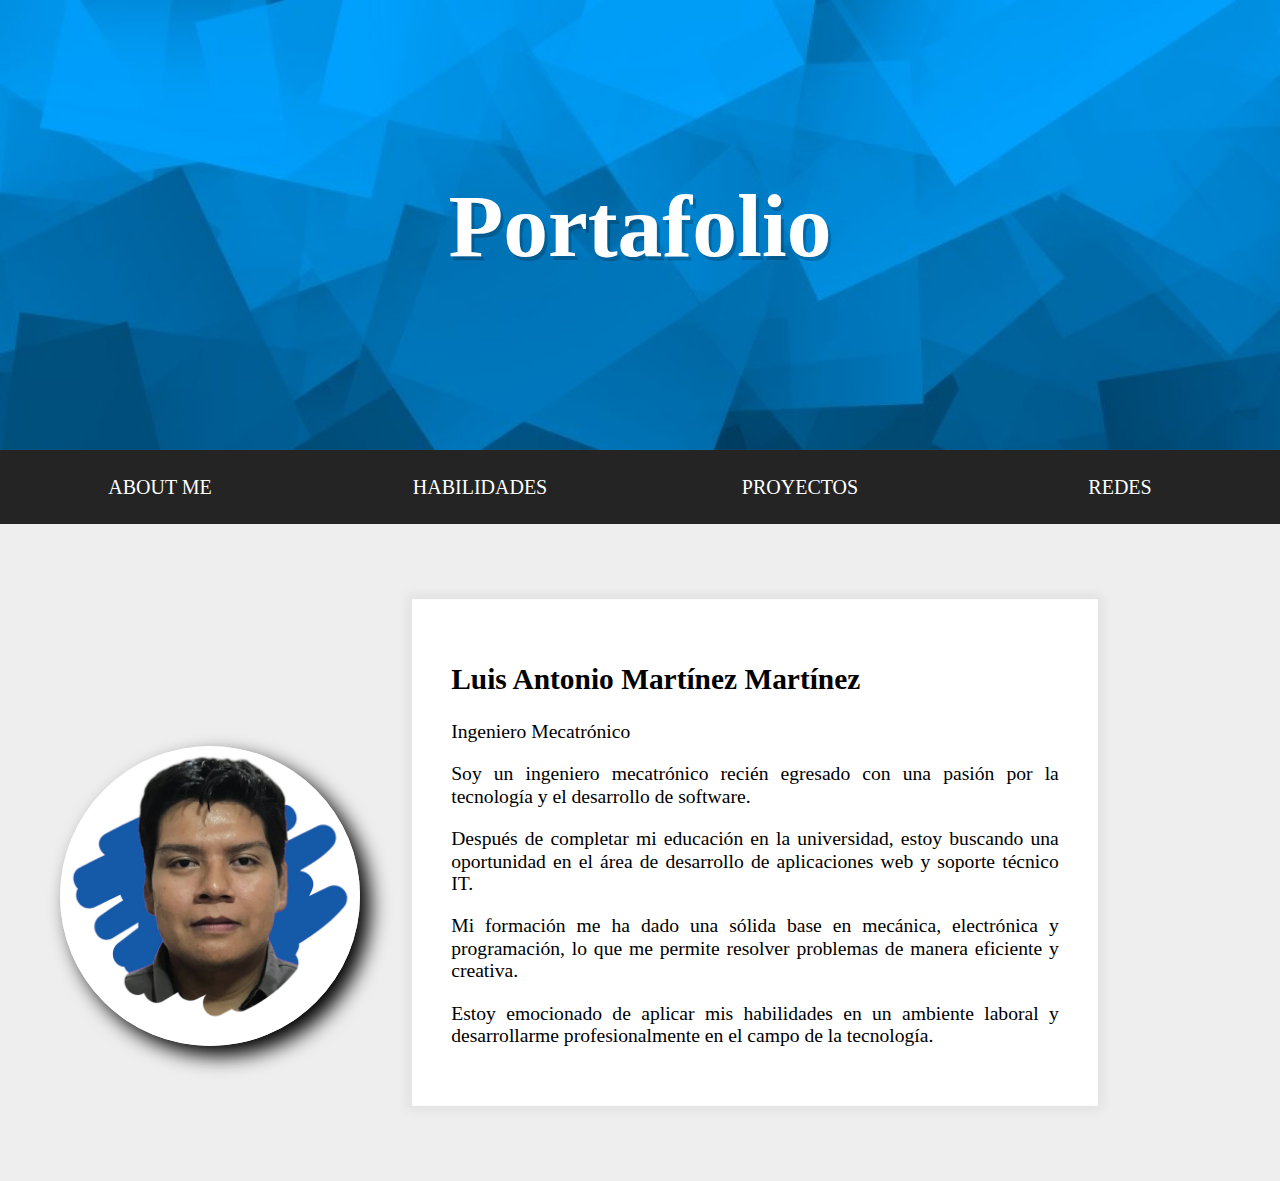
<file: index.html>
<!DOCTYPE html>
<html lang="en">
<head>
  <meta charset="UTF-8">
  <title>Document</title>
  <link rel="stylesheet" href="./archivos/style-FINISHED.css">
</head>
<body>

  <header>
    <h1>Portafolio</h1>
  </header>
 
  <nav id="main" >
    <ul>
      <li class="logo"><a href="#">INICIO</a></li>
      
      <li><a href="#">About  Me</a></li>
      <li><a href="./habilidades/index-FINISHED.html">Habilidades</a></li>
      <li><a href="./proyectos/index-FINISHED.html">Proyectos</a></li>
      <li><a href="./Redes/index-FINISHED.html">Redes</a></li>
    </ul>
  </nav>
  <style>
    
  </style>
   <img class="Caja-imagenPerfil" src="./archivos/luis3.jpg">

  <div class="site-wrap">
    <h2>Luis Antonio Martínez Martínez</h2>
    <strong>Ingeniero Mecatrónico</strong>
    <p>Soy un ingeniero mecatrónico recién egresado con una pasión por la tecnología y el desarrollo de software. </p>
    <p>Después de completar mi educación en la universidad, estoy buscando una oportunidad en el área de desarrollo de aplicaciones web y soporte técnico IT. </p>
    <p>Mi formación me ha dado una sólida base en mecánica, electrónica y programación, lo que me permite resolver problemas de manera eficiente y creativa.</p>
    <p>Estoy emocionado de aplicar mis habilidades en un ambiente laboral y desarrollarme profesionalmente en el campo de la tecnología.</p>
  </div>

  <script>
    // Regresa al inico
    const nav = document.querySelector('#main');
    let topOfNav = nav.offsetTop;
    function fixNav() {
      if (window.scrollY >= topOfNav) {
        document.body.style.paddingTop = nav.offsetHeight + 'px';
        document.body.classList.add('fixed-nav');
      } else {
        document.body.classList.remove('fixed-nav');
        document.body.style.paddingTop = 0;
      }
    }

    window.addEventListener('scroll', fixNav);
  /*Luz de navagacion*/
  const triggers = document.querySelectorAll('nav a');
  const highlight = document.createElement('span');
  highlight.classList.add('highlight');
  document.body.appendChild(highlight);

  function highlightLink() {
    const linkCoords = this.getBoundingClientRect();
    console.log(linkCoords);
    const coords = {
      width: linkCoords.width,
      height: linkCoords.height,
      top: linkCoords.top + window.scrollY,
      left: linkCoords.left + window.scrollX
    };

    highlight.style.width = `${coords.width}px`;
    highlight.style.height = `${coords.height}px`;
    highlight.style.transform = `translate(${coords.left}px, ${coords.top}px)`;

  }

  /*triggers.forEach(a => a.addEventListener('mouseenter', highlightLink));
  /*Luz de nav*/
  document.querySelectorAll('nav a').forEach(a => a.addEventListener('mouseover', highlightLink));
  </script>


</body>
</html>
</file>
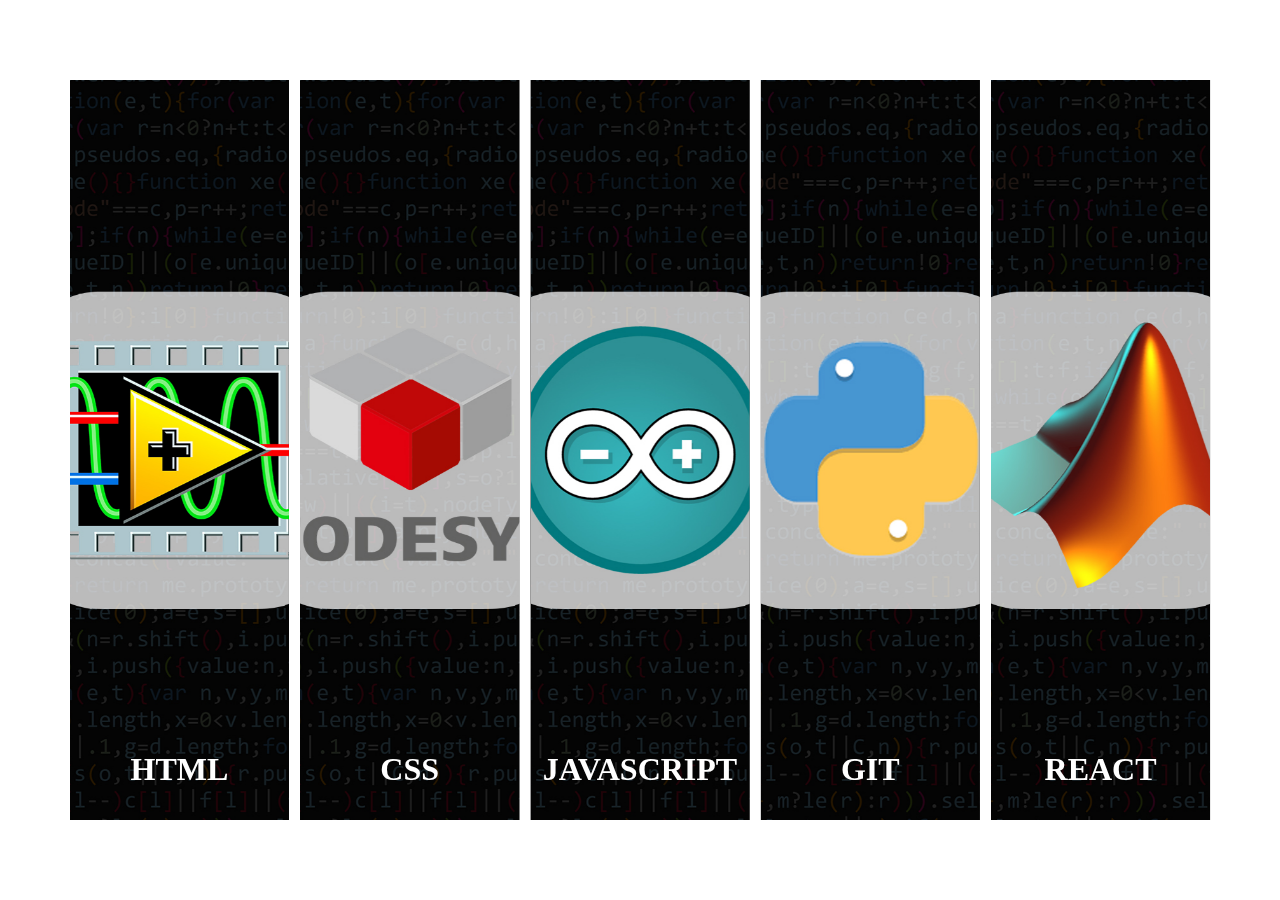
<file: proyectos/index.html>
<!DOCTYPE html>
<html lang="pt-BR">

<head>
  <meta charset="UTF-8">
  <title>Fullscreen Slider - @programador.cs</title>
  <link rel='stylesheet' href='https://fonts.googleapis.com/css?family=Open+Sans'>
  <link rel="stylesheet" href="./styles/style.css">

</head>

<body>
  <div class="conteudo-geral js-conteudo-geral">
    <div class="componente-interno-geral">
      <div class="componente">
        <div class="componente-sem-rolagem">
          <div class="componente-interno">
            <div class="componente-fundo-imagem"></div>
            <div class="componente-visual-inicial">
              <h2 class="componente-titulo">HTML</h2>
            </div>
            <div class="componente-content">
              <div class="componente-text">HTML</div>
              <div class="componente-botao-fechar"></div>
            </div>
          </div>
        </div>
        <div class="componente-index">
          <div class="componente-index-back">1</div>
          <div class="componente-index-front">
            <div class="componente-index-overlay" data-index="1">1</div>
          </div>
        </div>
      </div>
      <div class="componente">
        <div class="componente-sem-rolagem">
          <div class="componente-interno">
            <div class="componente-fundo-imagem"></div>
            <div class="componente-visual-inicial">
              <h2 class="componente-titulo">CSS</h2>
            </div>
            <div class="componente-content">
              <div class="componente-text">CSS</div>
              <div class="componente-botao-fechar"></div>
            </div>
          </div>
        </div>
        <div class="componente-index">
          <div class="componente-index-back">2</div>
          <div class="componente-index-front">
            <div class="componente-index-overlay" data-index="2">2</div>
          </div>
        </div>
      </div>
      <div class="componente">
        <div class="componente-sem-rolagem">
          <div class="componente-interno">
            <div class="componente-fundo-imagem"></div>
            <div class="componente-visual-inicial">
              <h2 class="componente-titulo">Javascript</h2>
            </div>
            <div class="componente-content">
              <div class="componente-text">Javascript</div>
              <div class="componente-botao-fechar"></div>
            </div>
          </div>
        </div>
        <div class="componente-index">
          <div class="componente-index-back">3</div>
          <div class="componente-index-front">
            <div class="componente-index-overlay" data-index="3">3</div>
          </div>
        </div>
      </div>
      <div class="componente">
        <div class="componente-sem-rolagem">
          <div class="componente-interno">
            <div class="componente-fundo-imagem"></div>
            <div class="componente-visual-inicial">
              <h2 class="componente-titulo">GIT</h2>
            </div>
            <div class="componente-content">
              <div class="componente-text">GIT</div>
              <div class="componente-botao-fechar"></div>
            </div>
          </div>
        </div>
        <div class="componente-index">
          <div class="componente-index-back">4</div>
          <div class="componente-index-front">
            <div class="componente-index-overlay" data-index="4">4</div>
          </div>
        </div>
      </div>
      <div class="componente">
        <div class="componente-sem-rolagem">
          <div class="componente-interno">
            <div class="componente-fundo-imagem"></div>
            <div class="componente-visual-inicial">
              <h2 class="componente-titulo">React</h2>
            </div>
            <div class="componente-content">
              <div class="componente-text">React</div>
              <div class="componente-botao-fechar"></div>
            </div>
          </div>
        </div>
        <div class="componente-index">
          <div class="componente-index-back">5</div>
          <div class="componente-index-front">
            <div class="componente-index-overlay" data-index="5">5</div>
          </div>
        </div>
      </div>
    </div>
  </div>

  <script src="./script/script.js"></script>

</body>

</html>
</file>
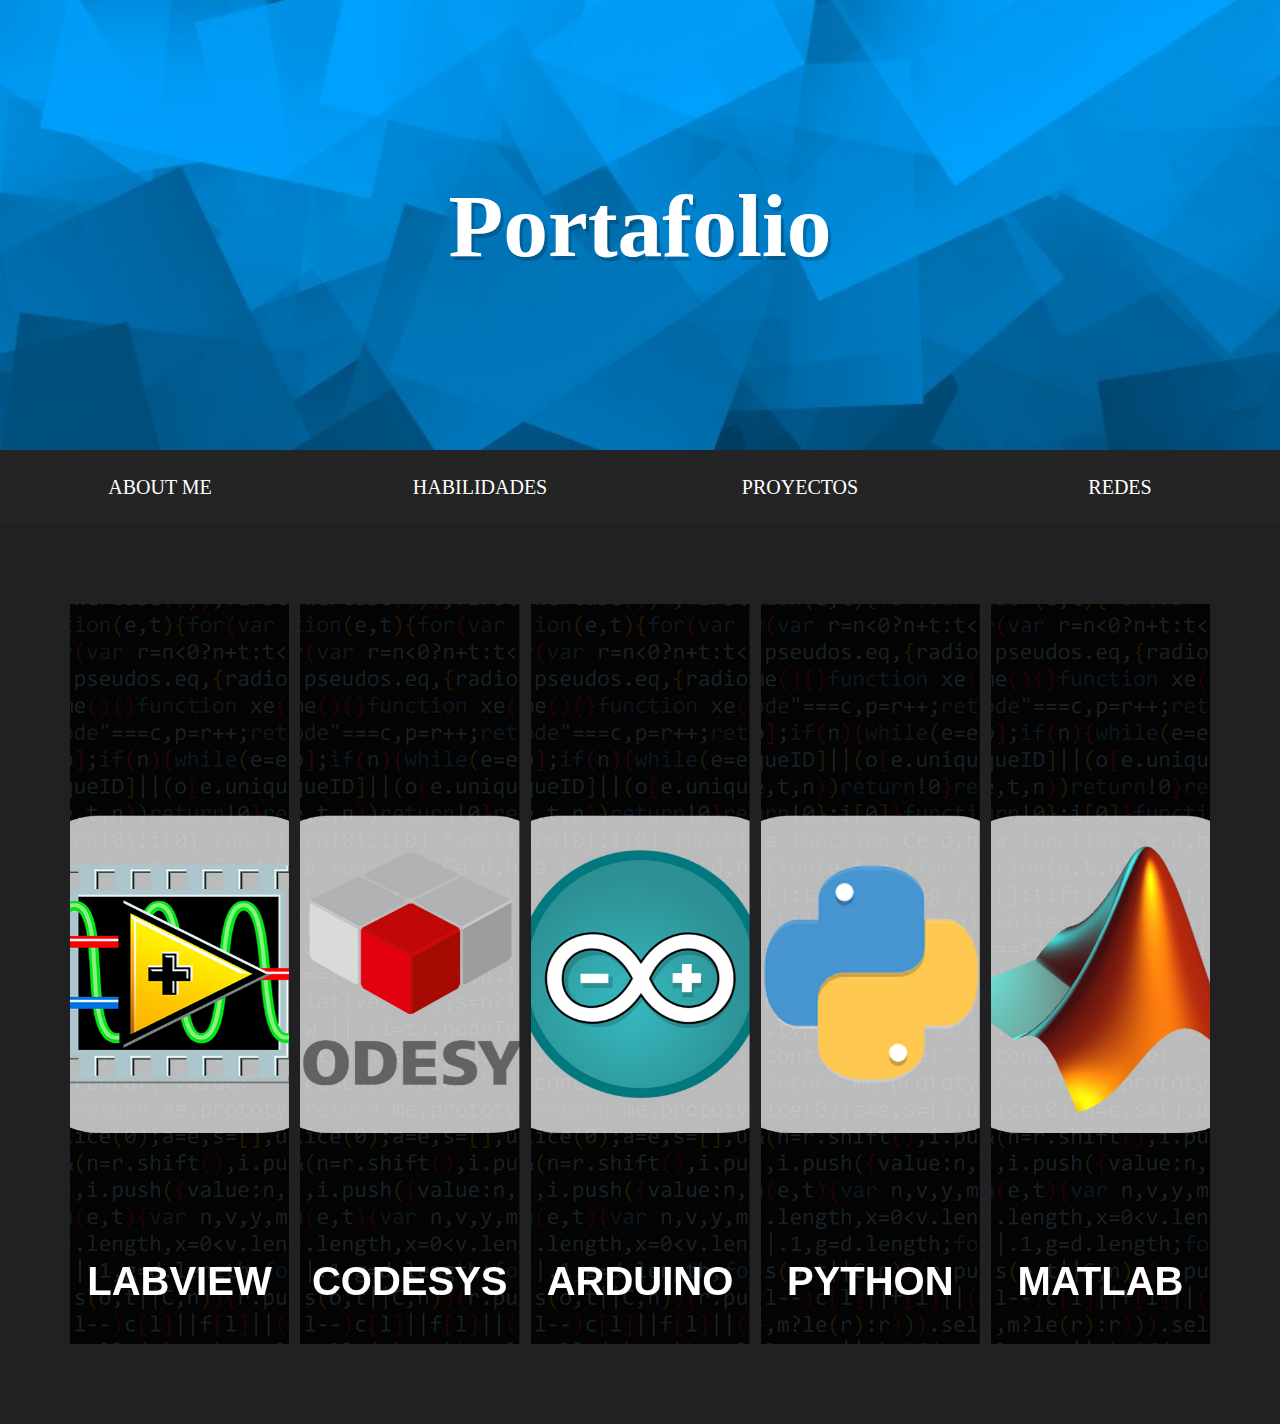
<file: proyectos/index-FINISHED.html>
<!DOCTYPE html>
<html lang="en">
<head>
  <meta charset="UTF-8">
  <title>Document</title>
  <link rel="stylesheet" href="style-FINISHED.css">
  <link rel="stylesheet" href="./styles/style.css">
</head>

<body>
  <header>
    <h1>Portafolio</h1>
  </header>
  <nav id="main">
    <ul>
      <li class="logo"><a href="#">INICIO</a></li>
      <li><a href="../index.html">About Me</a></li>
      <li><a href="../habilidades/index-FINISHED.html">Habilidades</a></li>
      <li><a href="#">Proyectos</a></li>
      <li><a href="../Redes/index-FINISHED.html">Redes</a></li>
    </ul>
  </nav>
  <div class="cuerpo">
    <div class="conteudo-geral js-conteudo-geral">
      <div class="componente-interno-geral">
        <div class="componente">
          <div class="componente-sem-rolagem">
            <div class="componente-interno">
              <div class="componente-fundo-imagem"></div>
              <div class="componente-visual-inicial">
                <h2 class="componente-titulo">Labview</h2>
              </div>
              <div class="componente-content">
                <div class="componente-text">Labview</div>
                <div class="componente-botao-fechar"></div>
              </div>
            </div>
          </div>
        </div>
        <div class="componente">
          <div class="componente-sem-rolagem">
            <div class="componente-interno">
              <div class="componente-fundo-imagem"></div>
              <div class="componente-visual-inicial">
                <h2 class="componente-titulo">Codesys</h2>
              </div>
              <div class="componente-content">
                <div class="componente-text">Clasificador de cajas por colores</div>
                <h2 class="text">Automatización</h2>
                <p class="text">Se desarrollo en Factory I/O (software para la automatización en tiempo real) una estación clasificadora
                  de piezas por colores, la cual fue programada en el software Codesys.</p>
                  <p class="text">Se busca implementar este sistema en las grandes industrias de tal forma que se puedan reducir
                    tiempos y optimizar todo el proceso de clasificación de distintos objetos, piezas, según sea el ámbito
                    en el que se aplique. De igual manera se prevee un beneficio sobresaliente para los operarios de tal
                    forma que los riesgos de accidentes se disminuyan.
                    </p>
                    <strong class="text">Desarrollo</strong>
                    <p class="text">En base a la problemática previamente establecida se realizó la automatización del proceso de
                      clasificación en este caso de piezas por colores. Dicho proceso se realizó mediante el uso de 2
                      softwares, Codesys y Factory I/O.
                      </p>
                      <img class="imgContenido3" src="./codesys/variables.png">
                      <p class="text2">Clasificación de las variables de Codesys y Factory.</p>
                      <p class="text">El proceso funciona de la siguiente forma:</p>
                      <p class="lista">Tablero: el tablero es en donde se encuentra nuestro centro de control de todo el proceso y
                        los elementos presentes en el son los siguientes.
                        </p>
                      <img class="imgContenido" src="./codesys/plc1.png">
                      <p class="text2">Tablero de control en Codesys</p>
                      <p class="lista">Inicio: su función es dar comienzo a todo el proceso, al momento de estar activo se visualiza
                        la luz verde en un estado ON.</p>
                        <p class="lista">Stop: detiene el proceso de manera precisa, paralizando todo tal cual se encuentra, al estar
                          activo se visualiza la luz naranja en un estado ON, para salir de este estado hay que dar inicio
                          de nueva cuenta y el proceso continua desde donde se había quedado.</p>
                        <p class="lista">Reset: regresa los brazos a su estado OFF y reinicia los contadores, al estar activo se visualiza
                          la luz amarilla en estado ON y queda listo para volver a iniciar.
                        </p>
                        <p class="lista">Paro de emergencia: detiene todo el proceso inmediatamente y comienza a sonar la alarma
                          indicando que está en estado ON, al estar activo este estado es imposible iniciar el proceso ya
                          que bloquea los 3 botones antes mencionados dejándolos inactivos hasta que el botón de paro
                          sea desactivado. Al desactivarlo el proceso estará detenido en espera de la señal de inicio.</p>
                        <p class="lista">Contadores: suma +1 y se visualizan en los distintos displays correspondientes a la pieza que
                          se detecte por el sensor. La visualización es posible observarla en la parte inferior del tablero
                          de control.</p>
                          <img class="imgContenido" src="./codesys/plc2.png">
                        <p class="text2">Bloque de función Contadores en Codesys</p>
                        <p class="lista">Banda de inicio: encargada de que las piezas que están sobre ella lleguen a la segunda banda.
                          Su funcionamiento depende del estado activo en el tablero de control y también de las
                          condiciones puestas en la programación mismas que mandan la señal para que al momento
                          en que una pieza pasa por el vision sensor se activa un TOF en la banda 1 y permanece enclavado hasta que el brazo que salió para clasificar a la pieza se retraiga y se repite ese
                          proceso n veces.</p>
                          <img class="imgContenido" src="./codesys/plc3.png">
                        <p class="text2">Bloque de función de inicio en Codesys</p>
                        <p class="lista">Detección de piezas: parte del proceso encargada de activar el movimiento de cualquiera de
                          los 3 brazos, 1 a la vez, dependiendo que pieza sea censada por el vision sensor.</p>
                          <img class="imgContenido" src="./codesys/plc4.png">
                          <p class="text2">Detección de piezas en Codesys</p>
                          <p class="lista">Banda 2 (brazos): al momento que la banda de cualquiera de los 3 brazos se activa manda
                            una señal y activa en conjunto a su banda correspondiente para transportar la pieza a su
                            destino, estas están programas con un TON de modo que al llegar la pieza al brazo se active
                            su respectiva banda y activando a su vez las bandas finales.</p>
                            <img class="imgContenido" src="./codesys/plc5.png">
                            <p class="text2">Pou de la segunda banda en Codesys</p>
                            <p class="lista">Final bandas: En esta etapa es la parte final de las bandas, las encargadas de hacer llegar las
                              piezas a los contendores asignados.</p>
                              <img class="imgContenido" src="./codesys/plc6.png">
                              <p class="text2">Pou de las Bandas transportadoras finales en Codesys.</p>
                              <img class="imgContenido" src="./codesys/plc7.png">
                              <img class="imgContenido" src="./codesys/plc8.png">
                              <p class="text2">PLC_PRG</p>
                            <h2 class="text">Diagrama de flujo</h2>
                            <img class="imgContenido" src="./codesys/flujo.png">
                            <img class="imgContenido" src="./codesys/simu.png">
                            <p class="text2">Clasificadora de piezas en Factory</p>
                            
                <div class="componente-botao-fechar"></div>
              </div>
            </div>
          </div>
        </div>

          <div class="componente">
            <div class="componente-sem-rolagem">
              <div class="componente-interno">
                <div class="componente-fundo-imagem"></div>
                <div class="componente-visual-inicial">
                  <h2 class="componente-titulo">Arduino</h2>
                </div>
                <div class="componente-content">
                  <div class="componente-text">Arduino como tarjeta de adquisición de señales</div>
                  <h2 class="text"> Procesamiento de señales en el dominio del tiempo</h2>
                  <p class="text">Para utliza a arduino como una tarjeta de adquisicion vamos a subir el .ino que 
                    nos va a permitir hacer uso del arduino y pósteriormente realizar la conexion en matlab con el puerto COM
                    correspondiente.
                  </p>
                  <strong class="text">Actividades a desarrollar:</strong>
                  <p class="textL">1.- Desarrollar en MATLAB-ARDUINO una interfaz de adquisición de datos. En la pantalla
                    se debe desplegar en tiempo real la gráfica de la señal adquirida, el eje x debe ser
                    respecto al tiempo. Los datos adquiridos se deben almacenar en un archivo.
                    El sistema de adquisición se debe detener al terminar de muestrear.
                    La frecuencia de muestreo Fs= 51.2 Hz, y el número de muestras N= 1024</p>
                    <p class="textL">2.- Generar una señal cuadrada unipolar de 2 volts pico-pico a 1 Hz.
                    </p>
                    <p class="textL">3.-Implementar un filtro antialiasing de acuerdo a las características de la señal a
                      muestrear.
                      </p>
                    <p class="textL">4.- Adquirir, graficar en MATLAB y almacenar los datos en un archivo.
                    </p>
                    <div class="espacio">
                    <strong class="text">CASO DE ESTUDIO 1:</strong>
                    <p class="textL">1.- Seleccionar un segmento de 1024 datos de la señal almacenada.
                    </p>
                    <p class="textL">2.- Graficar en MATLAB el segmento seleccionado de la señal.</p>
                    <p class="textL">3.- Obtener y graficar en MATLAB el espectro de frecuencia de los 1024 datos
                      seleccionados.</p>
                    <p class="textL">4.- Obtener y graficar en AUTOSIGNAL el espectro de frecuencia de los 1024 datos
                      seleccionados.</p>
                    </div>
                    <div class="espacio">
                    <strong class="text">CASO DE ESTUDIO 2:</strong>
                    <p class="textL">1.- Seleccionar un segmento de 1000 datos de la señal almacenada.</p>
                    <p class="textL">2.- Graficar en MATLAB el segmento seleccionado de la señal.</p>
                    <p class="textL">3.- Obtener y graficar en MATLAB el espectro de frecuencia de los 1000 datos
                      seleccionados.
                      </p>
                    <p class="textL">4.- Obtener y graficar en AUTOSIGNAL el espectro de frecuencia de los 1000 datos
                      seleccionados.</p>
                    </div>
                    <div class="espacio">
                    <strong class="text">CASO DE ESTUDIO 3:</strong>
                    <p class="textL">1.- Seleccionar un segmento de 130 datos de la señal almacenada
                    </p>
                    <p class="textL">2.- Graficar en MATLAB el segmento seleccionado de la señal.</p>
                    <p class="textL">3.- Obtener y graficar en MATLAB el espectro de frecuencia de los 130 datos
                      seleccionados.
                      </p>
                    <p class="textL">4.- Obtener y graficar en AUTOSIGNAL el espectro de frecuencia de los 130 datos
                      seleccionados</p>
                    </div>
                    <div class="espacio">
                    <strong class="text">Características de la señal adquirida:</strong>
                    <p class="textL">Forma de onda: Cuadrada</p>
                    <p class="textL">Amplitud:1.99 v</p>
                    <p class="textL">Frecuencia:1 Hz</p>
                    <p class="textL">Período: 1 s</p>
                    </div>
                    <div class="espacio">
                      <strong class="text">Características del filtro antialiasing:</strong>
                      <p class="textL">Nombre del tipo de filtro: Pasivo pasa bajos</p>
                      <p class="textL">Frecuencia de corte: 5 Hz</p>
                      </div>
                    <p class="text">Diagrama electrónico y cálculos del filtro antialiasing:</p>
                    <p class="text">Cálculo:</p>
                    <div class="centro">
                      <img class="imgContenido" src="./arduino/formula.png">
                    </div>
                    <p class="text">Diagrama</p>
                    <div class="centro">
                      <img class="imgContenido" src="./arduino/filtro.png">
                    </div>
                    <p class="text">Código de MATLAB (comentado):</p>
                    <div class="centro">
                      <img class="imgContenido" src="./arduino/codeMat1.png">
                      <img class="imgContenido" src="./arduino/codeMat2.png">
                    </div>
                    
                    <div class="centro">
                      <strong class="text">Resultado Caso 1</strong>
                      <img class="imgContenido" src="./arduino/GUI1.png">
                      <p class="text">Gráfica en MATLAB de 1024 muestras de señal adquirida</p>
                      <img class="imgContenido" src="./arduino/GUI2.png">
                      <p class="text">Espectro de señal en MATLAB de 1024 muestras de señal adquirida</p>
                      <img class="imgContenido" src="./arduino/GUI3.png">
                      <p class="text">Espectro de señal en AUTOSIGNAL de 1024 muestras de señal adquirida</p>
                    </div>
                    
                    <div class="centro">
                      <strong class="text">Resultado Caso 2</strong>
                      <img class="imgContenido" src="./arduino/GUI4.png">
                      <p class="text">Gráfica en MATLAB de 1000 muestras de señal adquirida:</p>
                      <img class="imgContenido" src="./arduino/GUI5.png">
                      <p class="text">Espectro de señal en MATLAB de 1000 muestras de señal adquirida</p>
                      <img class="imgContenido" src="./arduino/GUI6.png">
                      <p class="text">Espectro de señal en AUTOSIGNAL de 1000 muestras de señal adquirida</p>
                    </div>
                    
                    <div class="centro">
                      <strong class="text">Resultado Caso 3</strong>
                      <img class="imgContenido" src="./arduino/GUI7.png">
                      <p class="text">Gráfica en MATLAB de 130 muestras de señal adquirida</p>
                      <img class="imgContenido" src="./arduino/GUI8.png">
                      <p class="text">Espectro de señal en MATLAB de 130 muestras de señal adquirida</p>
                      <img class="imgContenido" src="./arduino/GUI9.png">
                      <p class="text">Espectro de señal en AUTOSIGNAL de 130 muestras de señal adquirida</p>
                    </div>
                    <strong class="text">Conclusión</strong>
                    <p class="text">Los resultados fueron los esperados, ya que la FFT nos muestra en la gráfica un pico
                      predominante la cual fue de 1hz, sin embargo, la amplitud baja a la hora de aplicar la FFT a
                      casi la mitad. Al reducir el número de muestras la gráfica de la FFT es menos exacta en los
                      resultados.
                      </p>
                    <p class="text">La transformada rápida de Fourier nos ayuda a encontrar todas las frecuencias que se
                      encuentran en nuestra señal muestreada, mostrándonos gráficamente cuáles
                      predominan; es interesante saber que, aunque no nos demos cuenta las señales que
                      obtenemos y creemos que es únicamente de una frecuencia que establecemos contiene
                      múltiples señales que pueden afectar en nuestros análisis.
                      </p>
                  <div class="componente-botao-fechar"></div>
                </div>
              </div>
            </div>
          </div>

        <div class="componente">
          <div class="componente-sem-rolagem">
            <div class="componente-interno">
              <div class="componente-fundo-imagem"></div>
              <div class="componente-visual-inicial">
                <h2 class="componente-titulo">Python</h2>
              </div>
              <div class="componente-content">
                <div class="componente-text">Visión Artificial</div>
                  <h2 class="text">Detección de placas vehiculares</h2>
                  <p class="text">Primero importamos las librerías que usaremos escribiendo “import + nombre de la librería”.
                  </p>
                  <img class="imgContenido" src="./vision/librerias.png">
                  <p class="text">Podemos escribir “placa=[]”, esto significa que vamos a tener una variable llamada placa la cual
                    estará vacía al inicio (se ocupara más tarde).</p>
                  <p class="text">Hay dos formas por como podemos identificar a nuestra placa, uno usando la detección de
                    bordes por medio de “canny” o identificar la placa por medio de detección de colores usando
                    limites en escala HSV.</p>
                    <img class="imgContenido" src="./vision/moto.png">
                    <p class="text2">Visión con contornos, Vision con colores HSV</p>
                    <p class="text">Una vez teniendo los valores del color que quiero, escribo los limites inferiores y
                      superiores buscando que los valores que obtuve queden en medio.
                      </p>
                      <img class="imgContenido" src="./vision/limitColor.png">
                      <p class="text">Estos limites se guarda en una mascara para posteriormente aplicarle el algoritmo canny
                      </p>
                      <img class="imgContenido" src="./vision/mascara..png">
                      <img class="imgContenido2" src="./vision/maskPlaca..png">
                      <div class="caja">
                        <p class="text">Este es el resultado de la detección de
                          colores. Los bordes no esta bien definidos
                          por lo cual con la función cv2.dilate en
                          iterations=3 se engruesa un poco mas los
                          bordes.</p>
                      </div>
                      <p class="text">Usando la funcion “findContours” econtraremos los contornos que tengamos en la
                        variable “canny” donde tenemos la placa dectada.</p>
                        <img class="imgContenido" src="./vision/contornos..png">
                        <p class="text">Escribiremos un ciclo for para el findcontours y dentro del ciclo pondremos las funciones
                          cv2 “contourArea”, “boundingReact”, “arcLength”. que nos servirán para encontrar las
                          áreas que hay dentro de la máscara que se está analizando.</p>
                          <p class="text">Escribimos una línea de impresión de área, corremos el programa y en la consola
                            observamos las áreas que nos arroja. En mi caso pude notar que había un área muy
                            grande y las otras era menos. Entonces puse un condicional “if” poniendo como limite el
                            área mayor para que las áreas pequeñas no sean tomadas en cuenta.
                            </p>
                            <img class="imgContenido" src="./vision/area..png">
                            <p class="text">Y por último con la funcion cv2 “drawContours” dibujaremos el contorno de la placa sobre
                              la imagen original.</p>
                              <img class="imgContenido3" src="./vision/detec.png">
                              <p class="text">Al final como ya tenemos ubicada la placa, con la ayuda de pytesseract y Tesseract-OCR
                                haremos un recorte de la placa mediante la siguiente línea:</p>
                                <img class="imgContenido" src="./vision/xyPlaca.png">
                                <p class="text">Y con la siguiente línea se usará el aprendizaje de la base de datos de tesseract para
                                  detectar lo que está escrito dentro de la placa. </p>
                                  <img class="imgContenido" src="./vision/xyPlacaID.png">
                                <p class="text">Estos serían los resultados obtenidos:</p>
                                <img class="imgContenido" src="./vision/motoDetec.png">
                <div class="componente-botao-fechar"></div>
              </div>
            </div>
          </div>
        </div>
        <div class="componente">
          <div class="componente-sem-rolagem">
            <div class="componente-interno">
              <div class="componente-fundo-imagem"></div>
              <div class="componente-visual-inicial">
                <h2 class="componente-titulo">Matlab</h2>
              </div>
              <div class="componente-content">
                <div class="componente-text">Control difuso de un invernadero</div>
                <p class="text">La planta cuenta con un sensor de calor (lm35) el cual nos censa la temperatura del foco al
                  encenderse, la planta tratará de mantener la misma temperatura por lo que la luminiscencia del foco
                  será variable.
                  </p>
                  <p class="text">En esta ocasión se usará la Liberia fuzzy en Matlab para realizar el control difuso.</p>
                  <div class="centro">
                    <img class="imgContenido" src="./mat/fuzzy1.png">
                    <p class="text">Fuzzy general</p>
                  </div>
                  <p class="text"><bold>Funciones de membresía del error:</p></bold>
                    <img class="imgContenido" src="./mat/fuzzy2.png">
                  <p class="text"><bold>Funciones de membresía de la salida:</p></bold>
                    <img class="imgContenido" src="./mat/fuzzy3.png">
                  <div class="centro">
                    <img class="imgContenido" src="./mat/fuzzy4.png">
                    <p class="text">Parámetros del error MN</p>
                    <img class="imgContenido" src="./mat/fuzzy5.png">
                    <p class="text">Parámetros del error PN</p>
                    <img class="imgContenido" src="./mat/fuzzy6.png">
                    <p class="text">Parámetros del error z</p>
                    <img class="imgContenido" src="./mat/fuzzy7.png">
                    <p class="text">Parámetros del error PP</p>
                    <img class="imgContenido" src="./mat/fuzzy8.png">
                    <p class="text">Parámetros del error MP</p>
                    <img class="imgContenido" src="./mat/fuzzy9.png">
                    <p class="text">Función de salida apagado</p>
                    <img class="imgContenido" src="./mat/fuzzy10.png">
                    <p class="text">Función de salida MApagado</p>
                    <img class="imgContenido" src="./mat/fuzzy11.png">
                    <p class="text">Función de salida Mencendido.</p>
                    <img class="imgContenido" src="./mat/fuzzy12.png">
                    <p class="text">Función de salida Encendido</p>
                    <img class="imgContenido" src="./mat/fuzzy13.png">
                    <p class="text">Reglas</p>
                  </div>
                  <p class="text">Posterior a esto convertimos el archivo que nos dio Matlab a Arduino y subimos a nuestra placa
                    Arduino uno.</p>
                    <div class="centro">
                      <img class="imgContenido" src="./mat/fuzzy14.png">
                    </div>

                <div class="componente-botao-fechar"></div>
              </div>
            </div>
          </div>
        </div>
      </div>
  
    <script src="./script/script.js"></script>
  </div>
  </div>

  <script>
    // Regresa al inico
    const nav = document.querySelector('#main');
    let topOfNav = nav.offsetTop;
    function fixNav() {
      if (window.scrollY >= topOfNav) {
        document.body.style.paddingTop = nav.offsetHeight + 'px';
        document.body.classList.add('fixed-nav');
      } else {
        document.body.classList.remove('fixed-nav');
        document.body.style.paddingTop = 0;
      }
    }

    window.addEventListener('scroll', fixNav);
  /*Luz de navagacion*/
  const triggers = document.querySelectorAll('a');
  const highlight = document.createElement('span');
  highlight.classList.add('highlight');
  document.body.appendChild(highlight);

  function highlightLink() {
    const linkCoords = this.getBoundingClientRect();
    console.log(linkCoords);
    const coords = {
      width: linkCoords.width,
      height: linkCoords.height,
      top: linkCoords.top + window.scrollY,
      left: linkCoords.left + window.scrollX
    };

    highlight.style.width = `${coords.width}px`;
    highlight.style.height = `${coords.height}px`;
    highlight.style.transform = `translate(${coords.left}px, ${coords.top}px)`;

  }

  triggers.forEach(a => a.addEventListener('mouseenter', highlightLink));
  /*Luz de nav*/
  </script>


</body>
</html>
</file>
<file: archivos/style-FINISHED.css>
html {
  box-sizing: border-box;
  background: #eeeeee;
  font-family: 'helvetica neue';
  font-size: 20px;
  font-weight: 200;
}

body {
  margin: 0;
}

*, *:before, *:after {
  box-sizing: inherit;
}
.highlight {
  transition: all 0.2s;
  border-bottom: 2px solid rgba(255, 255, 255, 0);
  position: absolute;
  top: 0;
  background: rgba(255, 255, 255, 0);
  left: 0;
  z-index: 0.9;
  border-radius: 10px;
  display: block;
  box-shadow: 0 0 10px rgba(0, 0, 0, 0.89);
}
.site-wrap {
  display: inline-block;
  max-width: 700px;
  margin: 70px auto;
  margin-left: 40px;
  background: white;
  padding: 40px;
  text-align: justify;
  box-shadow: 0 0 10px 5px rgba(0, 0, 0, 0.05);
  transform: scale(0.98);
  transition: transform 0.5s;
}

body.fixed-nav .site-wrap {
  transform: scale(1);
}

header {
  text-align: center;
  height: 50vh;
  /*background: url(https://source.unsplash.com/GKN6rpDr0EI/960x640) bottom center no-repeat;*/
  background: url(./degradado.jpg);
  background-size: cover;
  display: flex;
  align-items: center;
  justify-content: center;
}
h1 {
  color: white;
  font-size: 7vw;
  text-shadow: 3px 4px 0 rgb(0 0 0 / 20%);
}

nav {
  background: rgba(8, 8, 8, 0.877);
  top: 0;
  width: 100%;
  transition:all 0.5s;
  position: relative;
  z-index: 1;
}

body.fixed-nav nav {
  position: fixed;
  box-shadow: 0 5px 0 rgba(0,0,0,0.1);
}
.Caja-imagenPerfil{
  width: 300px;
  height: 300px;
  border-radius: 50%;
  /*float: left;*/
  /*display: inline-block;*/
  margin-left: 60px;
  /*margin-top: 10%;*/
  box-shadow: 10px 10px 20px black;
}
nav ul {
  margin: 0;
  padding: 0;
  list-style: none;
  display: flex;
}

nav li {
  flex: 1;
  text-align: center;
  display: flex;
  justify-content: center;
  align-items: center;
}

li.logo {
  max-width: 0;
  overflow: hidden;
  background: white;
  transition: all 0.5s;
  font-weight: 600;
  font-size: 30px;
}
li.logo a {
  color: black;
}

.fixed-nav li.logo {
  max-width: 500px;
}
nav a {
  text-decoration: none;
  padding: 20px;
  display: inline-block;
  color: white;
  transition: all 0.2s;
  text-transform: uppercase;
}
.centro{
  display: inline-block;
  vertical-align: middle;
}
@media screen and (max-width: 480px) {
  header {
    height: 5vh;
    display: block;
  }
}
</file>
<file: proyectos/styles/style.css>
*,
*:before,
*:after {
  box-sizing: border-box;
  margin: 0;
  padding: 0;
}

.cuerpo {
  background: #212123;
  font-family: "Open Sans", Helvetica, Arial, sans-serif, "helvetica neue";
}

.conteudo-geral {
  position: relative;
  overflow: hidden;
  height: 100vh;
  padding: 80px 70px;
}
.componente-interno-geral {
  position: relative;
  /*height: 100%;*/
  height: 100%;
}
.componente-interno-geral:hover .componente-fundo-imagem:after {
  opacity: 1;
}

.componente {
  position: absolute;
  left: 0;
  top: 0;
  width: 19.2%;
  height: 100%;
  background: #252525;
  transition: transform 0.6s 0.7s, width 0.7s, opacity 0.6s 0.7s,
    z-index 0s 1.3s;
  will-change: transform, width, opacity;
}
.componente:not(.caixa-conteudo-ativo) {
  cursor: pointer;
}
.componente-sem-rolagem {
  overflow: hidden;
  position: relative;
  height: 100%;
}
.componente-interno {
  overflow: hidden;
  position: relative;
  height: 100%;
  transition: transform 1s;
}
.conteudo-geral.js-conteudo-geral .componente-interno {
  transform: translate3d(0, 100%, 0);
}
.componente-fundo-imagem {
  position: relative;
  height: 100%;
  transition: transform 0.6s 0.7s;
  will-change: transform;
}

.conteudo-geral.caixa--componente-ativo .componente-fundo-imagem {
  width: calc(100vw - 140px);
}

.componente-fundo-imagem:before {
  content: "";
  position: absolute;
  left: 0;
  top: -5%;
  width: 100%;
  height: 110%;
  background-size: cover;
  background-position: center center;
  transition: transform 1s;
  transform: translate3d(0, 0, 0) scale(1);
}

.conteudo-geral.js-conteudo-geral .componente-fundo-imagem:before {
  transform: translate3d(0, -100%, 0) scale(1.2);
}
.componente.caixa-conteudo-ativo .componente-fundo-imagem:before {
  transition: transform 0.8s;
}
.componente-fundo-imagem:after {
  content: "";
  z-index: 1;
  position: absolute;
  left: 0;
  top: 0;
  width: 100%;
  height: 100%;
  background: rgba(0, 0, 0, 0.7);
  opacity: 0;
  transition: opacity 0.5s;
}
.conteudo-geral.caixa--componente-ativo .componente-fundo-imagem:after {
  transition: opacity 0.5s 1.4s;
  opacity: 1 !important;
}
.componente-visual-inicial {
  z-index: 2;
  display: flex;
  justify-content: center;
  align-items: flex-end;
  padding-bottom: 2rem;
  position: absolute;
  left: 0;
  top: 0;
  width: 100%;
  height: 100%;
  transition: all 0.3s 1.2s;
}
.conteudo-geral.js-conteudo-geral .componente-visual-inicial {
  opacity: 0;
  transform: translateY(10px);
}
.conteudo-geral.caixa--componente-ativo .componente-visual-inicial {
  opacity: 0;
  transform: translateY(30px);
  transition: all 0.5s;
}
.componente-titulo {
  color: #fff;
  text-transform: uppercase;
  font-size: 2rem;
}
.componente-content {
  overflow: auto;
  z-index: -1;
  position: absolute;
  left: 0;
  top: 0;
  width: 100%;
  height: 100%;
  padding: 30px;
  opacity: 0;
  pointer-events: none;
  transition: all 0.1s;
}
.componente.caixa-conteudo-ativo .componente-content {
  z-index: 2;
  opacity: 1;
  pointer-events: auto;
  transition: all 0.5s 1.4s;
}
.componente-text {
  text-transform: uppercase;
  font-size: 40px;
  color: #fff;
}
.componente-botao-fechar {
  z-index: -1;
  position: absolute;
  right: 10px;
  top: 10px;
  width: 60px;
  height: 60px;
  opacity: 0;
  pointer-events: none;
  transition: all 0s 0.45s;
  cursor: pointer;
}
.componente.caixa-conteudo-ativo .componente-botao-fechar {
  z-index: 5;
  opacity: 1;
  pointer-events: auto;
  transition: all 0s 1.4s;
}
.componente-botao-fechar:before,
.componente-botao-fechar:after {
  content: "";
  position: absolute;
  left: 0;
  top: 50%;
  width: 100%;
  height: 8px;
  margin-top: -4px;
  background: #fff;
  opacity: 0;
  transition: opacity 0s;
}
.componente.caixa-conteudo-ativo .componente-botao-fechar:before,
.componente.caixa-conteudo-ativo .componente-botao-fechar:after {
  opacity: 1;
}
.componente-botao-fechar:before {
  transform: rotate(45deg) translateX(100%);
}
.componente.caixa-conteudo-ativo .componente-botao-fechar:before {
  transition: all 0.3s 1.4s cubic-bezier(0.72, 0.09, 0.32, 1.57);
  transform: rotate(45deg) translateX(0);
}
.componente-botao-fechar:after {
  transform: rotate(-45deg) translateX(100%);
}
.componente.caixa-conteudo-ativo .componente-botao-fechar:after {
  transition: all 0.3s 1.55s cubic-bezier(0.72, 0.09, 0.32, 1.57);
  transform: rotate(-45deg) translateX(0);
}
.componente-index {
  overflow: hidden;
  position: absolute;
  left: 0;
  top: 0px;
  width: 100%;
  height: 100%;
  min-height: 250px;
  text-align: center;
  font-size: 20vw;
  line-height: 0.85;
  font-weight: bold;
  transition: transform 0.5s, opacity 0.3s 1.4s;
  transform: translate3d(0, 1vw, 0);
}
.componente:hover .componente-index {
  transform: translate3d(0, 0, 0);
}
.conteudo-geral.caixa--componente-ativo .componente-index {
  transition: transform 0.5s, opacity 0.3s;
  opacity: 0;
}
.componente-index-back,
.componente-index-front {
  position: absolute;
  left: 0;
  top: 0;
  width: 100%;
}
.componente-index-back {
  color: #2f3840;
  opacity: 0;
  transition: opacity 0.25s 0.25s;
}
.componente:hover .componente-index-back {
  transition: opacity 0.25s;
  opacity: 1;
}
.componente-index-overlay {
  overflow: hidden;
  position: relative;
  transform: translate3d(0, 100%, 0);
  transition: transform 0.5s 0.1s;
  color: transparent;
}
.componente-index-overlay:before {
  content: attr(data-index);
  position: absolute;
  left: 0;
  bottom: 0;
  width: 100%;
  height: 100%;
  color: #fff;
  transform: translate3d(0, -100%, 0);
  transition: transform 0.5s 0.1s;
}
.componente:hover .componente-index-overlay {
  transform: translate3d(0, 0, 0);
}
.componente:hover .componente-index-overlay:before {
  transform: translate3d(0, 0, 0);
}
.componente:nth-child(1) {
  transform: translate3d(0%, 0, 0);
  transform-origin: 50% 50%;
}
.conteudo-geral.caixa--componente-ativo
  .componente:nth-child(1):not(.caixa-conteudo-ativo) {
  transform: scale(0.5) translate3d(0%, 0, 0);
  opacity: 0;
  transition: transform 0.95s, opacity 0.95s;
}
.componente:nth-child(1) .componente-interno {
  transition-delay: 0s;
}
.componente:nth-child(1) .componente-fundo-imagem {
  transform: translate3d(0%, 0, 0);
}
.componente:nth-child(1) .componente-fundo-imagem:before {
  transition-delay: 0s;
  background-image: url("../images/labview.jpg");
}
.componente:nth-child(2) {
  transform: translate3d(105.2083333333%, 0, 0);
  transform-origin: 155.2083333333% 50%;
}
.conteudo-geral.caixa--componente-ativo
  .componente:nth-child(2):not(.caixa-conteudo-ativo) {
  transform: scale(0.5) translate3d(105.2083333333%, 0, 0);
  opacity: 0;
  transition: transform 0.95s, opacity 0.95s;
}
.componente:nth-child(2) .componente-interno {
  transition-delay: 0.1s;
}
.componente:nth-child(2) .componente-fundo-imagem:before {
  transition-delay: 0.1s;
  background-image: url("../images/codesys.jpg");
}
.componente:nth-child(3) {
  transform: translate3d(210.4166666667%, 0, 0);
  transform-origin: 260.4166666667% 50%;
}
.conteudo-geral.caixa--componente-ativo
  .componente:nth-child(3):not(.caixa-conteudo-ativo) {
  transform: scale(0.5) translate3d(210.4166666667%, 0, 0);
  opacity: 0;
  transition: transform 0.95s, opacity 0.95s;
}
.componente:nth-child(3) .componente-interno {
  transition-delay: 0.2s;
}
.componente:nth-child(3) .componente-fundo-imagem:before {
  transition-delay: 0.2s;
  background-image: url("../images/arduinoIo.jpg");
}
.componente:nth-child(4) {
  transform: translate3d(315.625%, 0, 0);
  transform-origin: 365.625% 50%;
}
.conteudo-geral.caixa--componente-ativo
  .componente:nth-child(4):not(.caixa-conteudo-ativo) {
  transform: scale(0.5) translate3d(315.625%, 0, 0);
  opacity: 0;
  transition: transform 0.95s, opacity 0.95s;
}
.componente:nth-child(4) .componente-interno {
  transition-delay: 0.3s;
}
.componente:nth-child(4) .componente-fundo-imagem:before {
  transition-delay: 0.3s;
  background-image: url("../images/python.jpg");
}
.componente:nth-child(5) {
  transform: translate3d(420.8333333333%, 0, 0);
  transform-origin: 470.8333333333% 50%;
}
.conteudo-geral.caixa--componente-ativo
  .componente:nth-child(5):not(.caixa-conteudo-ativo) {
  transform: scale(0.5) translate3d(420.8333333333%, 0, 0);
  opacity: 0;
  transition: transform 0.95s, opacity 0.95s;
}
.componente:nth-child(5) .componente-interno {
  transition-delay: 0.4s;
}
.componente:nth-child(5) .componente-fundo-imagem:before {
  transition-delay: 0.4s;
  background-image: url("../images/matlab2.jpg");
}
.componente:hover .componente-fundo-imagem:after {
  opacity: 0;
}
.componente.caixa-conteudo-ativo {
  z-index: 1;
  width: 100%;
  transform: translate3d(0, 0, 0);
  transition: transform 0.6s, width 0.7s 0.7s, z-index 0s;
}
.componente.caixa-conteudo-ativo .componente-fundo-imagem {
  transform: translate3d(0, 0, 0);
  transition: transform 0.6s;
}
.componente.caixa-conteudo-ativo .componente-fundo-imagem:before {
  transition-delay: 0.6s;
  transform: scale(1.1);
}
.text{
  padding: 20px;
  color: white;
}
.textL{
  margin-left: 15px;
  padding: 5px;
  color: white;
}
.espacio{
  margin: 25px auto;
}
.text2{
  margin-left: 130px;
  font-style: italic;
  color: white;
}
.imgContenido{
  margin-left: 30px;
}
.imgContenido2{
  margin-top: 10px;
  margin-left: 30px;
  box-shadow: 5px 15px 40px 5px white;
}
.imgContenido3{
  margin-left: 25%;
}
.caja{
  width: 40%;
  color: white;
  border: 1px solid #ffffff;
  display: inline-block;
  float: left;
  margin-top: 120px;
}
.centro{
  display: grid;
  place-items: center;
  font-style: italic;
}
.lista{
  color: white;
  padding: 10px;
}
.lista:first-child{
  font-weight: bold;
}
.lista::before{
  content: "❖"
}
@media screen and (max-width: 1120px) {
  .componente-titulo {
    font-size: 1rem;
  }
}
</file>
<file: proyectos/style-FINISHED.css>
html {
  box-sizing: border-box;
  background: #eeeeee;
  font-family: 'helvetica neue';
  font-size: 20px;
  font-weight: 200;
}

h1{
  font-family: 'helvetica neue';
}
*, *:before, *:after {
  box-sizing: inherit;
}
.highlight {
  transition: all 0.2s;
  border-bottom: 2px solid rgba(255, 255, 255, 0);
  position: absolute;
  top: 0;
  background: rgba(255, 255, 255, 0);
  left: 0;
  z-index: 0.9;
  border-radius: 10px;
  display: block;
  box-shadow: 0 0 10px rgba(0, 0, 0, 0.89);
}
.site-wrap {
  max-width: 700px;
  margin: 70px auto;
  background: white;
  padding: 40px;
  text-align: justify;
  box-shadow: 0 0 10px 5px rgba(0, 0, 0, 0.05);
  transform: scale(0.98);
  transition: transform 0.5s;
}

body.fixed-nav .site-wrap {
  transform: scale(1);
}

header {
  text-align: center;
  height: 50vh;
  /*background: url(https://source.unsplash.com/GKN6rpDr0EI/960x640) bottom center no-repeat;*/
  background: url(../archivos/degradado.jpg);
  background-size: cover;
  display: flex;
  align-items: center;
  justify-content: center;
}
h1 {
  color: white;
  font-size: 7vw;
  text-shadow: 3px 4px 0 rgb(0 0 0 / 20%);
}

nav {
  background: rgba(8, 8, 8, 0.877);
  top: 0;
  width: 100%;
  transition:all 0.5s;
  position: relative;
  z-index: 1;
}

body.fixed-nav nav {
  position: fixed;
  box-shadow: 0 5px 0 rgba(0,0,0,0.1);
}

nav ul {
  margin: 0;
  padding: 0;
  list-style: none;
  display: flex;
}

nav li {
  flex: 1;
  text-align: center;
  display: flex;
  justify-content: center;
  align-items: center;
}

li.logo {
  max-width: 0;
  overflow: hidden;
  background: white;
  transition: all 0.5s;
  font-weight: 600;
  font-size: 30px;
}

li.logo a {
  color: black;
}

.fixed-nav li.logo {
  max-width: 500px;
}
nav a {
  text-decoration: none;
  padding: 20px;
  display: inline-block;
  color: white;
  transition: all 0.2s;
  text-transform: uppercase;
}
</file>
